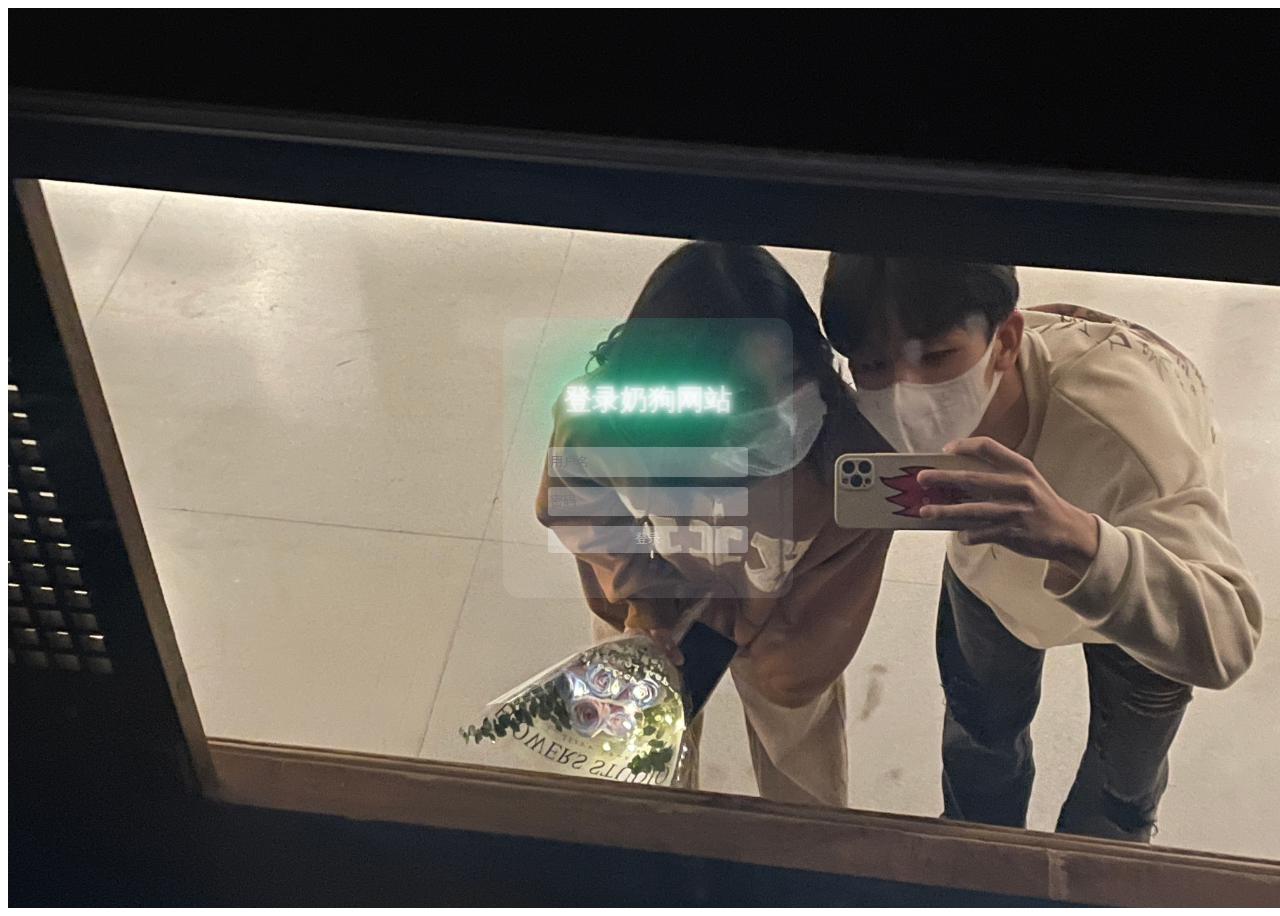
<file: chess.html>
<!DOCTYPE html>
<html lang="en">
<head>
    <meta charset="UTF-8">
    <meta http-equiv="X-UA-Compatible" content="IE=edge">
    <meta name="viewport" content="width=device-width, initial-scale=1.0">
    <title>Document</title>
    <link  rel="stylesheet" href="./css/chess.css" >
    <script src="/javascript/jquery-3.6.4.min.js"></script>
</head>
<body>
    <div class="main">
        <div class="form">
        <form action="#" class="login_form">
            <h2 class="form_title">登录奶狗网站</h2>
            <input type="text" placeholder="用户名" id="username">
            <input type="password" placeholder="密码" id="password">
            <button>登录</button>
        </form></div>
    </div>
    </div>
</body>
<script>
 
    $("button").click(function() { 
        var username=$("#username").val()
        console.log(username)
        var password=$("#password").val()
        console.log(username)
        if(username=="zhouquan"&&password=="zhouquan060911"){
            window.open("index.html")
        }
        else{
            alert("用户名或密码错误，请重新输入!");
            document.getElementById("username").value = ""; //清空用户名输入框
            document.getElementById("password").value = ""; //清空密码输入框
        }
    }) 

    
</script>
</html>
</file>
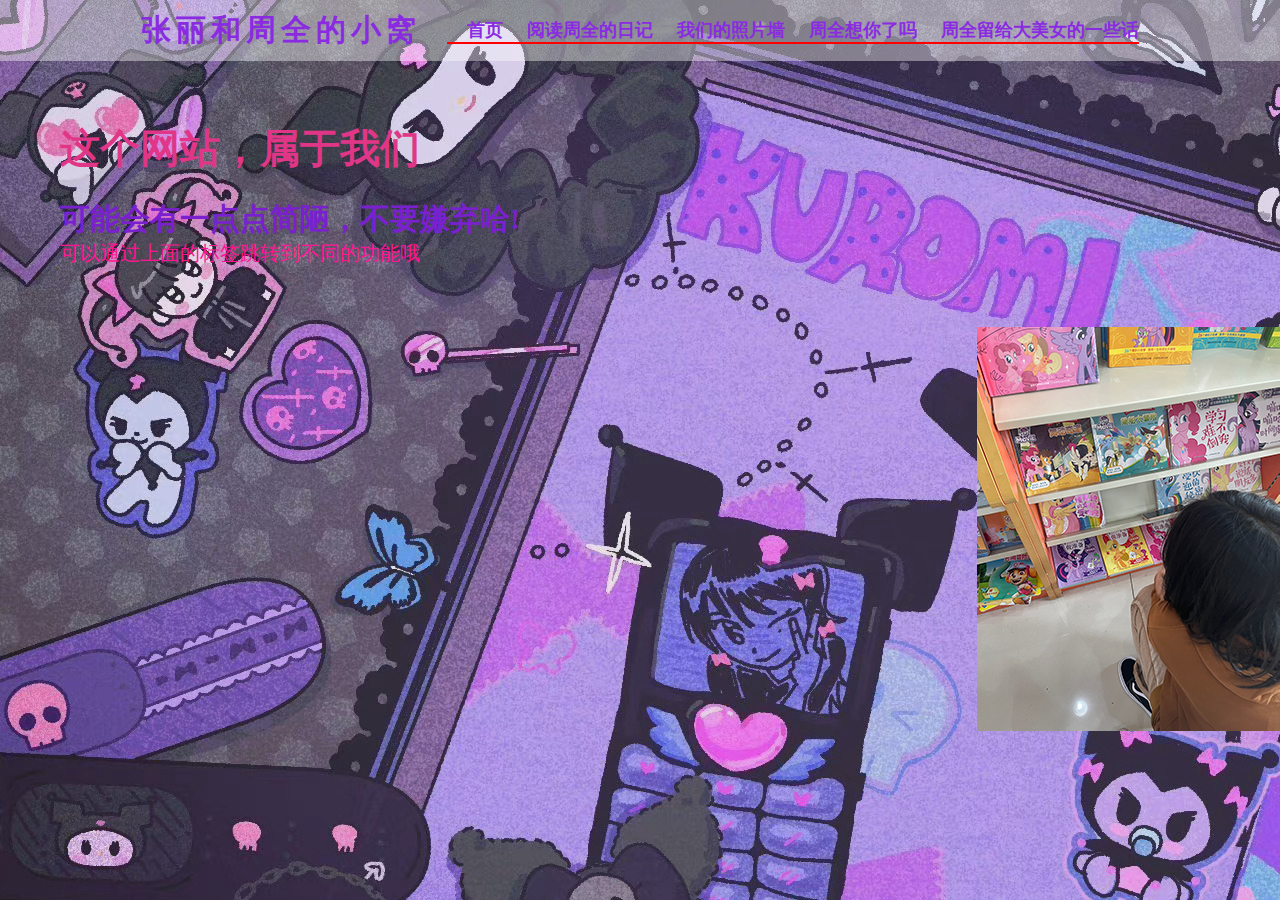
<file: html.html>
<!DOCTYPE html>
<html lang="en">
<head>  
    <meta charset="UTF-8">
    <meta http-equiv="X-UA-Compatible" content="IE=edge">
    <meta name="viewport" content="width=device-width, initial-scale=1.0">
    <title>我和丽的第一个网页</title>
    <link rel="stylesheet" href="css/style.css">
    
</head>
<body>
    <div class="header">
        <div class="logo">
            <h1>张丽和周全的小窝</h1>       
        </div>
        <div class="nav">
			<nav>
            <a href ="/index.html">首页</a>
            <a href ="http://nas.sxti.zj.cn:18940/d/s/rIl4qzt758cRfFDql61ysdjC9oWmtC8p/YnYfTqf3r6SNJNpsiFsAy7U5p8RYgTZI-gbSAHGSAAwo">阅读周全的日记</a>
            <a href ="/照片墙.html">我们的照片墙</a>
            <a href ="/miss you.html">周全想你了吗</a>
            <a href ="some mise.html">周全留给大美女的一些话</a>
			</nav>
			<div class="红线">
				<hr color="red" weith=1000px>
			</div>
        </div>
    </div>
        <div id="how">
            <div class="word">
                <h1 style="color:rgb(225, 54, 136) ;font-family: Georgia, 'Times New Roman', Times, serif;">这个网站，属于我们</h1>
                <br>
                <h2>可能会有一点点简陋，不要嫌弃哈!</h2>
                <p>可以通过上面的标签跳转到不同的功能哦</p>
            </div>
        </div>
    <div id="小张丽">
        <img src="./img/小张丽.png">
    </div>  

    </div>
    
        </body>
</html>
</file>
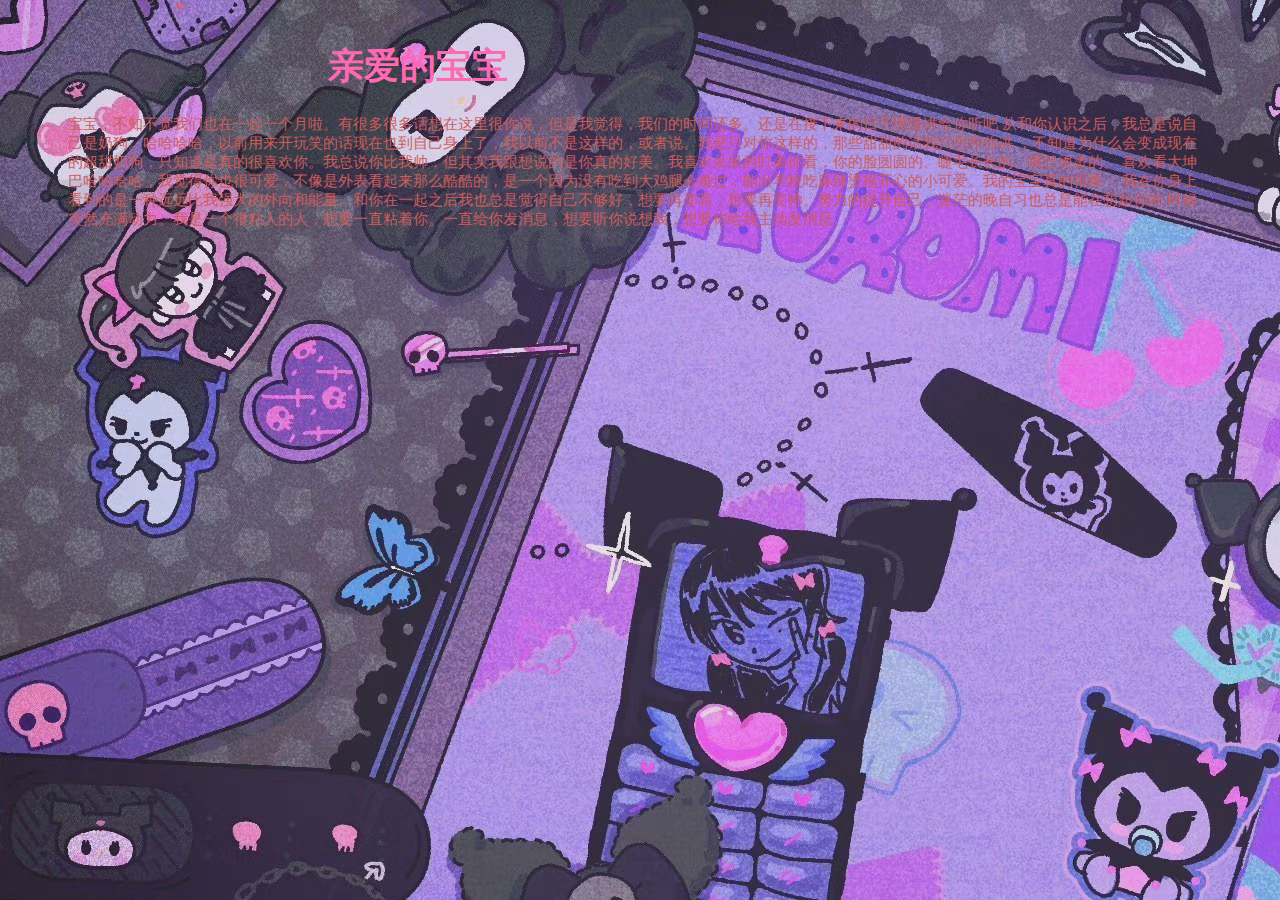
<file: some mise.html>
<!DOCTYPE html>
<html lang="en">
<head>
    <meta charset="UTF-8">
    <meta http-equiv="X-UA-Compatible" content="IE=edge">
    <meta name="viewport" content="width=device-width, initial-scale=1.0">
    <title>something</title>
    <link rel="stylesheet" href="css/something.css">
</head>
<body>
<div class="all">
    <div class="text">
        <h1 style="padding-left :300px;;">亲爱的宝宝</h1>
        <blockquote>宝宝，不知不觉我们也在一起一个月啦。有很多很多话想在这里很你说，但是我觉得，我们的时间还多。还是在接下来的日子慢慢讲给你听吧
            从和你认识之后，我总是说自己是奶狗。哈哈哈哈，以前用来开玩笑的话现在也到自己身上了，我以前不是这样的，或者说。我是只对你这样的，那些甜甜的话我只想和你讲
            ，不知道为什么会变成现在的超甜奶狗，只知道是真的很喜欢你。我总说你比我帅，但其实我跟想说的是你真的好美。我喜欢呆呆的盯着你看，你的脸圆圆的、睫毛长长的、嘴巴烫烫的。
            喜欢看大坤巴哈哈哈哈，我觉得你也很可爱，不像是外表看起来那么酷酷的，是一个因为没有吃到大鸡腿会难过，能出学校吃麻辣烫很开心的小可爱。我的宝宝真的很棒，
            我在你身上看到的是一种远远比我强大的外向和能量。和你在一起之后我也总是觉得自己不够好，想要再变高，想要再变帅。努力的提升自己，迷茫的晚自习也总是能在想起你的
            时候突然充满动力。我是一个很粘人的人，想要一直粘着你。一直给你发消息，想要听你说想我，想要你给我主动发消息。
            
            
        </blockquote>
    </div>
    
</div>




</div>
</body>
</html>
</file>
<file: css/chess.css>
.main{
    width: 100vw;
    height: 100vh;
    display: flex;
    align-items: center;
    justify-content: center;
    background: url("/合照素材/第一次约会鲁迅故里对镜拍.jpg") fixed no-repeat;
    background-size: cover;}
.login_form{
    
    width: 210px;
    height: 200px;
    display: flex;
    flex-direction: column;
    padding: 40px;
    text-align: center;
    position: relative;
    z-index: 100;
    background: inherit;
    border-radius: 18px;
    overflow: hidden; 
    background-color: rgba(255,255,255,0.1);
    text-shadow:
    0 0 7px #fff,
    0 0 10px #fff,
    0 0 21px #fff,
    0 0 42px #0fa,
    0 0 82px #0fa,
    0 0 92px #0fa,
    0 0 102px #0fa,
    0 0 151px #0fa;
    
}
input,button{
    margin: 5px;
    height: 30px;
    border: 0;
    border-radius: 4px;
    background-color: rgba(255,255,255,0.3);
    color:rgba(255,255,255,0.5);
    font-family: "微软雅黑";
}
.form_title{
    font-size: 28px;
    color:rgba(255,255,255,0.5);
    font-family:"幼圆";
}
.login_form button:hover{
    transition: all 0.5s;
    height: 40px;
    color: black;
    font-weight: 800;
}
</file>
<file: css/style.css>
body{background-image:url("/img/8.jpg");}   
*{
    margin: 0;
    padding: 0;
    
}
.header{
    top: 0;
    left:0;
    display: flex;
    justify-content: space-around;
    align-items: center;
    padding: 10px 10%;
    width: 80%;
    background:rgb(255,255,255,0.4);
}
#how{
    padding:10px;
    margin:50px;
}
#how .word{ 
    font-size: 20px;
    color:rgb(156, 128, 211);
}
#how.word ,h2,h3,h4,h5,h6{
    color: rgb(122, 32, 207);
}
.logo h1{
    color:blueviolet;
    letter-spacing: 5px;
    font-size: 30px;

}
.nav a{
    text-decoration: none;
    font-family: 'Lucida Sans', 'Lucida Sans Regular', 'Lucida Grande', 'Lucida Sans Unicode', Geneva, Verdana, sans-serif;
    font-size:18px;
    font-weight: 600;
    margin-left: 20px;
    color: blueviolet;
}
p{
    font-family: 'Segoe UI', Tahoma, Geneva, Verdana, sans-serif;
    color:deeppink;
    font-size: 20px;
}
em{
    font-family: Impact, Haettenschweiler, 'Arial Narrow Bold', sans-serif;
    font-size: 25;
    color: fuchsia;
}
.something{
    width:300px;
    height: 200px;
        
}
#小张丽{
    float:right ;
}
</file>
<file: css/something.css>
body{
    background-image: url(/img/8.jpg);
}
.all{
    padding: 10px 20px;
    border: 40px;
    
}
.text{
    color: hotpink;
    font-size: large;
    font-family: 'Times New Roman', Times, serif;
    font-style:normal;   
    font-weight:bolder;
}
blockquote{
    font-size: 15px;
    font-weight: 300;
    font-family:'微软雅黑', 'Gill Sans MT', Calibri, 'Trebuchet MS', sans-serif;
    color:indianred;
}
</file>
